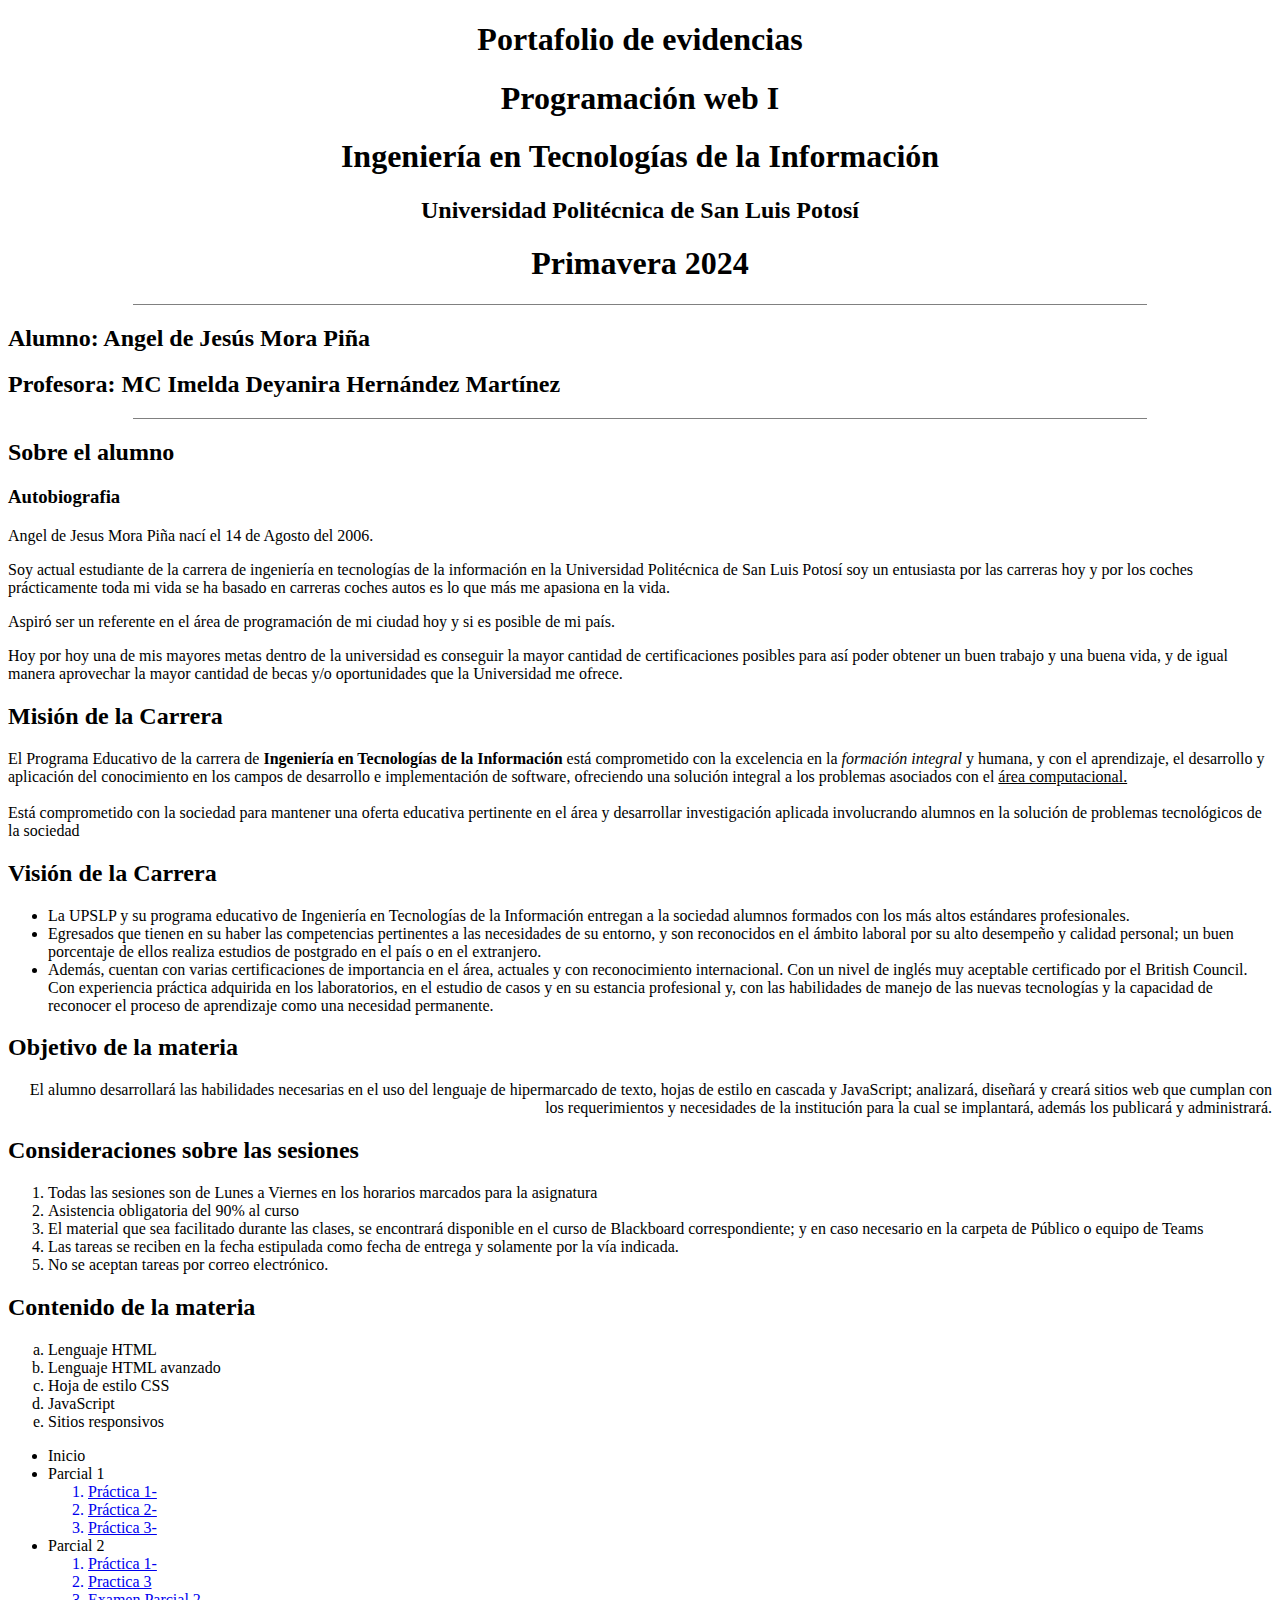
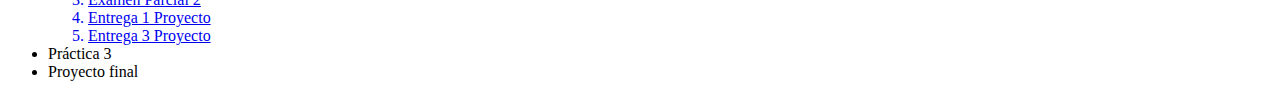
<file: index.html>
<!DOCTYPE html>
<html>
<head> <!-- Se utiliza head para informacion de la pagina-->
	<meta name="viewport" content="width=device-width, initial-scale=1">
	<title>Portafolio de evidencias</title>
	<meta charset="utf-8"/> <!--Define el conjunto de caracteres a utilizar-->
    <link rel="icon" type="image/png" href="images/logo.png">
</head>
<body>
	<!-- Se utiliza header para contenido de la pagina (Es como un encabezado)-->
	<!-- h1 es usado para definir titulos, mientras mas peuqeño sea el numero de la h mas pequeño es la letra-->
	<header align="center"> 
		<h1>Portafolio de evidencias</h1>
		<h1>Programación web I</h1>
		<h1>Ingeniería en Tecnologías de la Información</h1>
		<h2>Universidad Politécnica de San Luis Potosí</h2>
		<h1>Primavera 2024</h1>
	</header>
	<hr width="80%" align="center" size="1px" noshade />
	<h2 align="left">Alumno: Angel de Jesús Mora Piña</h2>
	<h2 align="left">Profesora: MC Imelda Deyanira Hernández Martínez</h2>
	<hr width="80%" align="center" size="1px" noshade />
	<h2>Sobre el alumno</h2>
	<article>
		<section>
	<h3>Autobiografia</h3>
	<p> Angel de Jesus Mora Piña nací el 14 de Agosto del 2006.</p>
		<p>Soy actual estudiante de la carrera de ingeniería en tecnologías de la información en la Universidad Politécnica de San Luis Potosí soy un entusiasta por las carreras hoy y por los coches prácticamente toda mi vida se ha basado en carreras coches autos es lo que más me apasiona en la vida.</p>
		<p>Aspiró ser un referente en el área de programación de mi ciudad hoy y si es posible de mi país.</p>
		<p>Hoy por hoy una de mis mayores metas dentro de la universidad es conseguir la mayor cantidad de certificaciones posibles para así poder obtener un buen trabajo y una buena vida, y de igual manera aprovechar la mayor cantidad de becas y/o oportunidades que la Universidad me ofrece.</p>		 
		</section>
	</article>
		<section>
	<h2>Misión de la Carrera</h2>
	<p>
		El Programa Educativo de la carrera de <b>Ingeniería en Tecnologías de la Información </b> está comprometido con la excelencia en la <i>formación integral</i> y humana, y con el aprendizaje, el desarrollo y aplicación del conocimiento en los campos de desarrollo e implementación de software, ofreciendo una solución integral a los problemas asociados con el <u>área computacional.</u> 
		<br><br>
		Está comprometido con la sociedad para mantener una oferta educativa pertinente en el área y desarrollar investigación aplicada involucrando alumnos en la solución de problemas tecnológicos de la sociedad
	</p>
	<h2>Visión de la Carrera</h2>
	<p>
		<ul type="disc">
			<li>La UPSLP y su programa educativo de Ingeniería en Tecnologías de la Información entregan a la sociedad alumnos formados con los más altos estándares profesionales.</li>
			<li>Egresados que tienen en su haber las competencias pertinentes a las necesidades de su entorno, y son reconocidos en el ámbito laboral por su alto desempeño y calidad personal; un buen porcentaje de ellos realiza estudios de postgrado en el país o en el extranjero.</li>
			<li>Además, cuentan con varias certificaciones de importancia en el área, actuales y con reconocimiento internacional. Con un
				nivel de inglés muy aceptable certificado por el British Council. Con experiencia práctica adquirida en los laboratorios, en el
				estudio de casos y en su estancia profesional y, con las habilidades de manejo de las nuevas tecnologías y la capacidad de
				reconocer el proceso de aprendizaje como una necesidad permanente. </li>
		</ul>
	</p>
	<h2>Objetivo de la materia</h2>
	<p align="right">
		El alumno desarrollará las habilidades necesarias en el uso del lenguaje de hipermarcado de texto, hojas de estilo en cascada
y JavaScript; analizará, diseñará y creará sitios web que cumplan con los requerimientos y necesidades de la institución para
la cual se implantará, además los publicará y administrará.
	</p>
	</section>
	<h2>Consideraciones sobre las sesiones</h2>
		<p>
			<ol type="1" start="1">
				<li>Todas las sesiones son de Lunes a Viernes en los horarios marcados para la asignatura</li>
				<li>Asistencia obligatoria del 90% al curso</li>
				<li>El material que sea facilitado durante las clases, se encontrará disponible en el curso de Blackboard correspondiente; y en
					caso necesario en la carpeta de Público o equipo de Teams</li>
				<li>Las tareas se reciben en la fecha estipulada como fecha de entrega y solamente por la vía indicada. </li>
				<li>No se aceptan tareas por correo electrónico.</li>
			</ol>
		</p>
		<h2>Contenido de la materia</h2>
		<ol type="a" start="1">
			<li>Lenguaje HTML</li>
			<li>Lenguaje HTML avanzado</li>
			<li>Hoja de estilo CSS</li>
			<li>JavaScript</li>
			<li>Sitios responsivos</li>
		</ol>
		<ul type="disc">
			<li>Inicio</li>
			<li>Parcial 1
				<ol type="1" start="1">
					<a href="practica1_tablas.html" alt="Practica 1">
					<li>Práctica 1-</li>
				</a>
				<a href="frame.html" alt="Practica 2">
					<li>Práctica 2-</li>
				</a>
				<a href="examen.html" alt="Practica 3">
					<li>Práctica 3-</li>
				</a>
				</ol>
			</li>
			<li>Parcial 2</li>
			<ol type="1" start="1">
				<a href="venta.html" alt="Practica 1">
				<li>Práctica 1-</li>
				</a>
				<a href="practica3/practica3parcial2.html" alt="Practica 3">
					<li>Practica 3</li>
				</a>
				<a href="examen_p2/index.html" alt="Examen Parcial 2">
					<li>Examen Parcial 2</li>
				</a>
				<a href="proyecto/Boceto_proyecto.pdf">
					<li>Entrega 1 Proyecto</li>
				</a>
				<a href="entrega3.html" alt="Entrega 3 parcial">
					<li>Entrega 3 Proyecto</li>
				</a>
			</ol>
				
			<li>Práctica 3</li>
			<li>Proyecto final</li>
           
		</ul>
 <!--HECHO POR ANGEL DE JESÚS MORA PIÑA-->
</body>
</html>
</file>
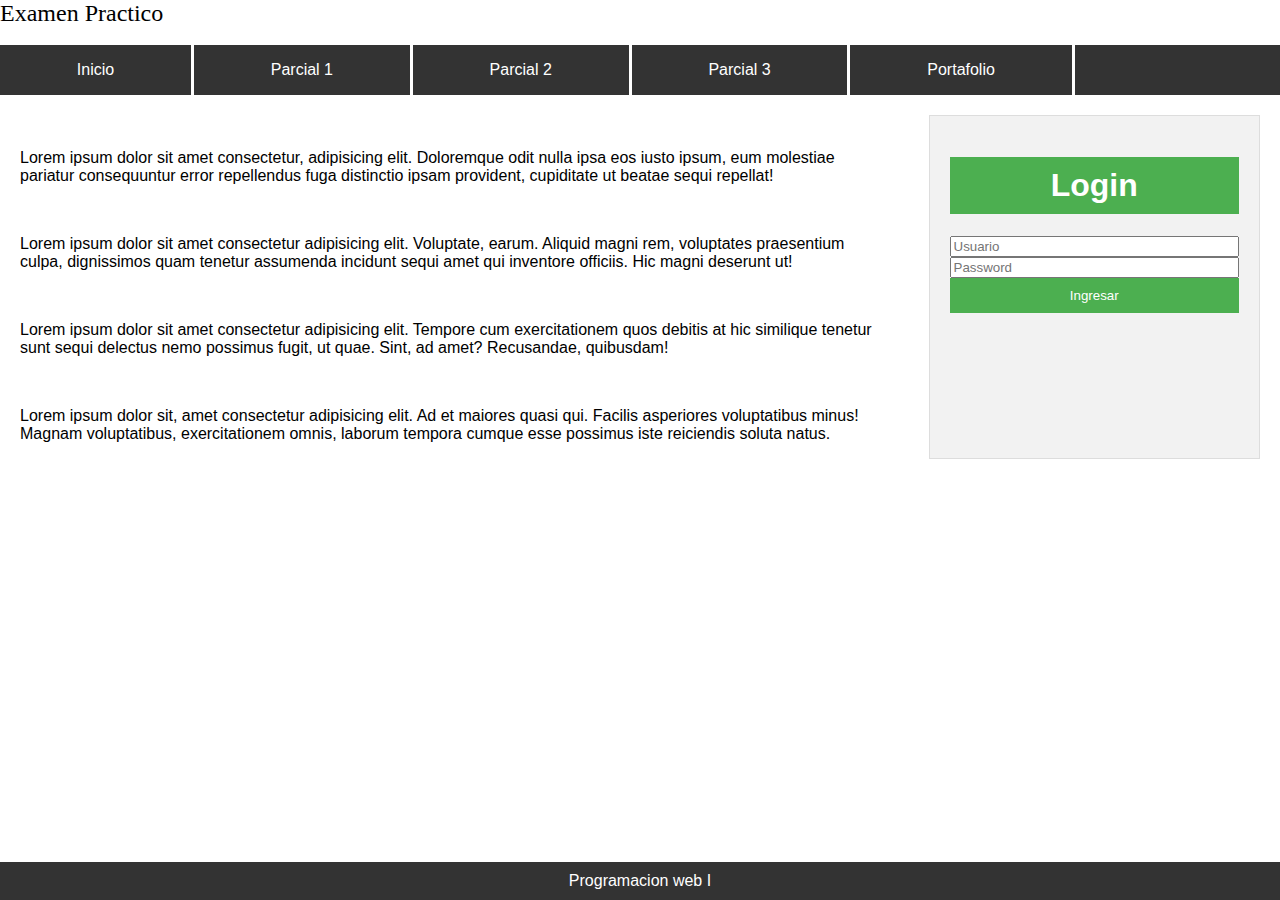
<file: examen_p2/index.html>
<!DOCTYPE html>
<html>
    <head>
        <meta charset="UTF-8">
        <meta name="viewport" content="width=device-width, initial-scale=1.0">
        <link rel="stylesheet" href="estilos.css">
        <title>Examen Parcial 2 </title>
    </head>
    <body>
        <header>
            <div id="logo">
                Examen Practico 
            </div>
            <br>
        </header>
        <nav>
            <ul>
                <a href="">
                    <li class="menu">Inicio</li>
                </a>
                <a href="">
                    <li class="menu">Parcial 1</li>
                </a>
                <a href="">
                    <li class="menu">Parcial 2</li>
                </a>
                <a href="">
                    <li class="menu">Parcial 3</li>
                </a>
                <a href="">
                    <li class="menu">Portafolio</li>
                </a>
            </ul>
        </nav>
        <section>
            <article>
                <br>
                <p>
                    Lorem ipsum dolor sit amet consectetur, adipisicing elit. Doloremque odit nulla ipsa eos iusto ipsum, eum molestiae pariatur consequuntur error repellendus fuga distinctio ipsam provident, cupiditate ut beatae sequi repellat!
                </p>
                <br>
                <p>
                    Lorem ipsum dolor sit amet consectetur adipisicing elit. Voluptate, earum. Aliquid magni rem, voluptates praesentium culpa, dignissimos quam tenetur assumenda incidunt sequi amet qui inventore officiis. Hic magni deserunt ut!
                </p>
                <br>
                <p>
                    Lorem ipsum dolor sit amet consectetur adipisicing elit. Tempore cum exercitationem quos debitis at hic similique tenetur sunt sequi delectus nemo possimus fugit, ut quae. Sint, ad amet? Recusandae, quibusdam!
                </p>
                <br>
                <p>
                    Lorem ipsum dolor sit, amet consectetur adipisicing elit. Ad et maiores quasi qui. Facilis asperiores voluptatibus minus! Magnam voluptatibus, exercitationem omnis, laborum tempora cumque esse possimus iste reiciendis soluta natus.
                </p>
            </article>
            <aside id="der">
                <h1 id="login">Login</h1>
                <form>
                    <input type="text" name="usuario" placeholder="Usuario"/>
                    <input type="password" name="pass" placeholder="Password"/>
                    <input type="submit" value="Ingresar" name="envio"/>
                </form>
            </aside>
        </section>
        <footer>Programacion web I</footer>
    </body>
</html>
</file>
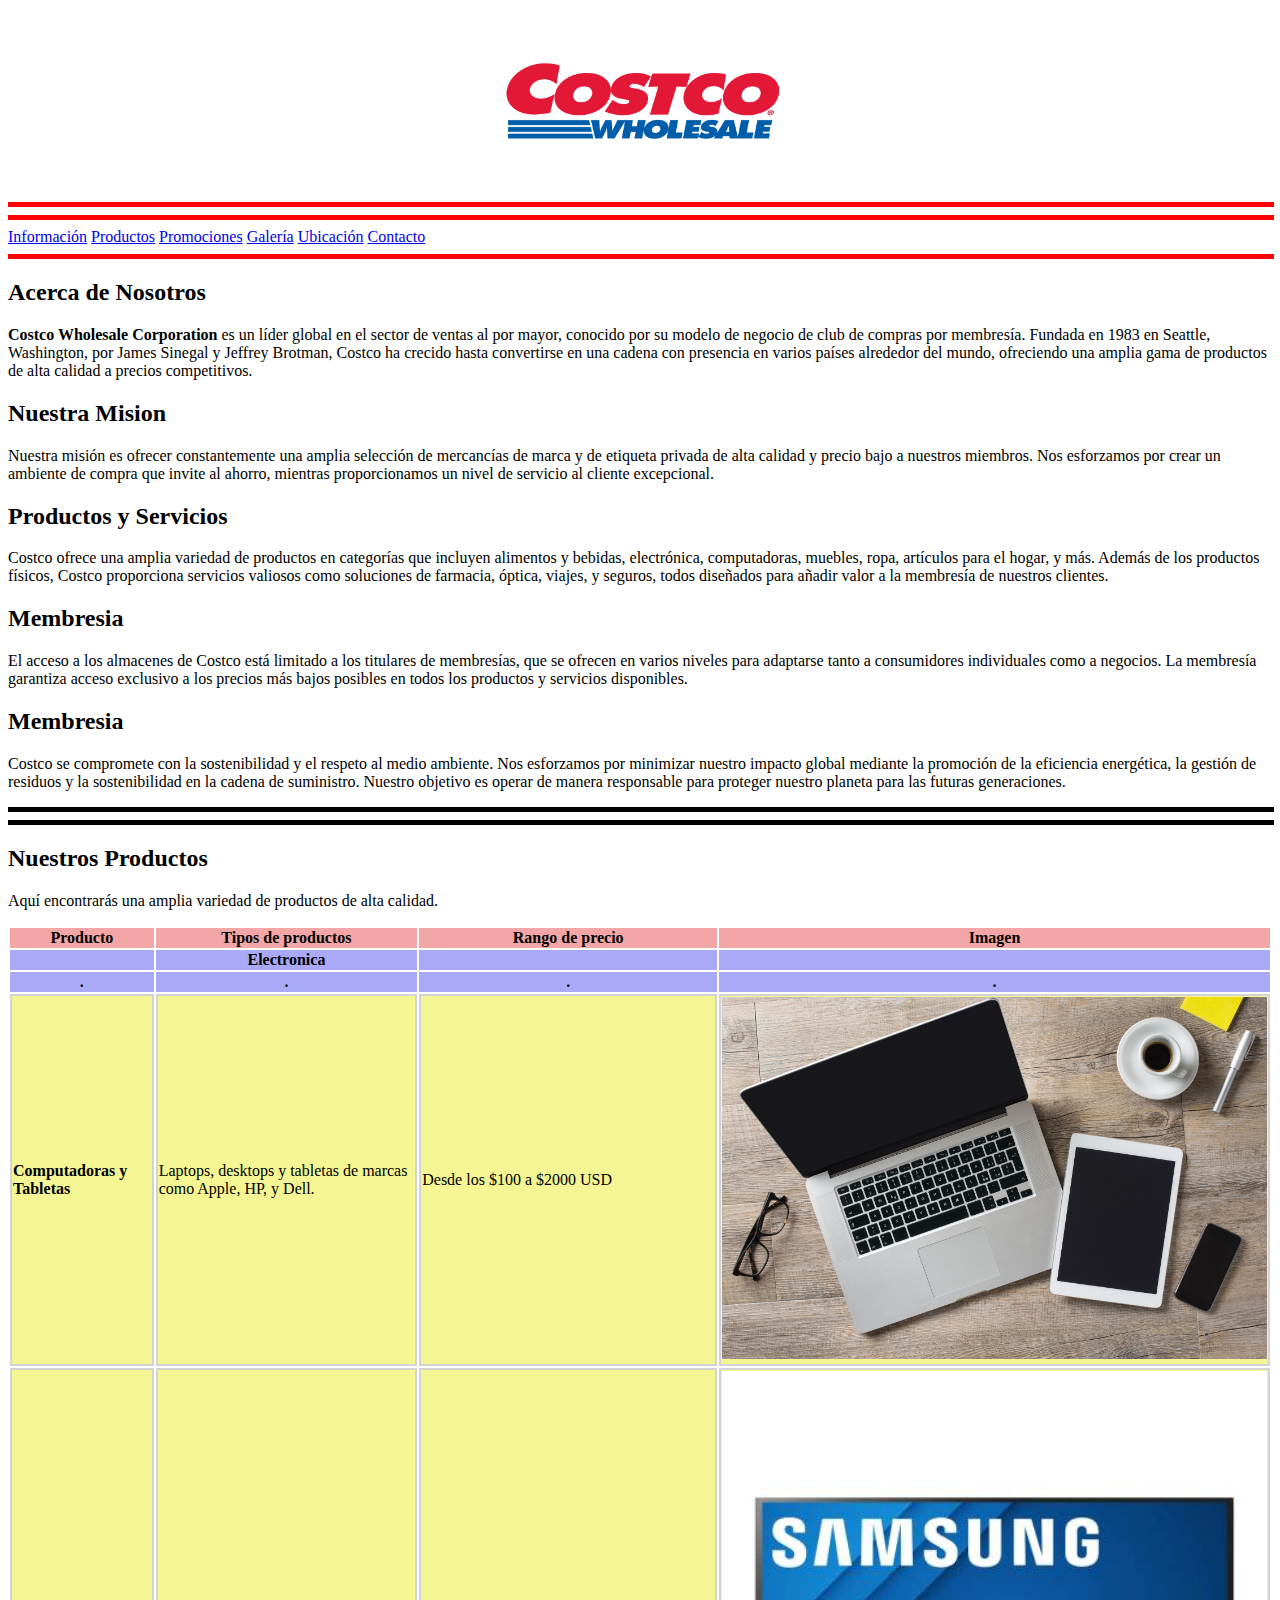
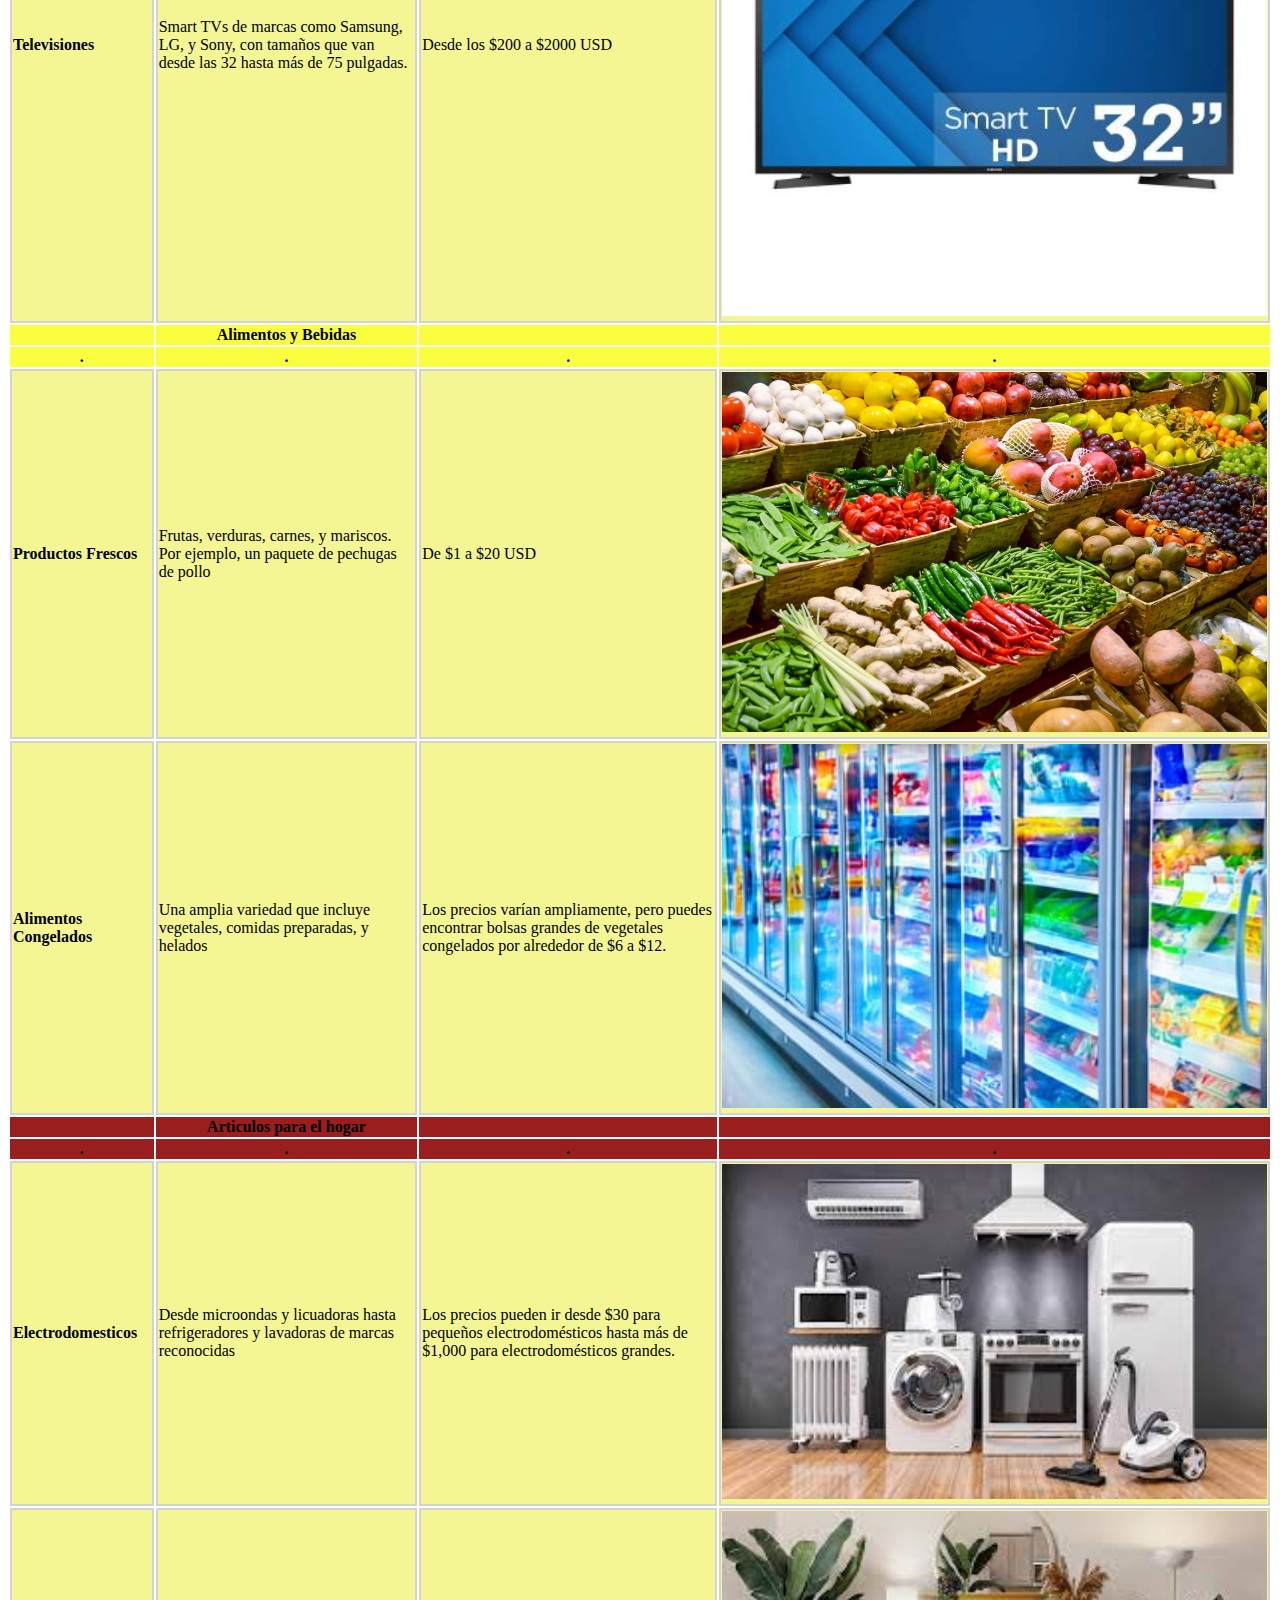
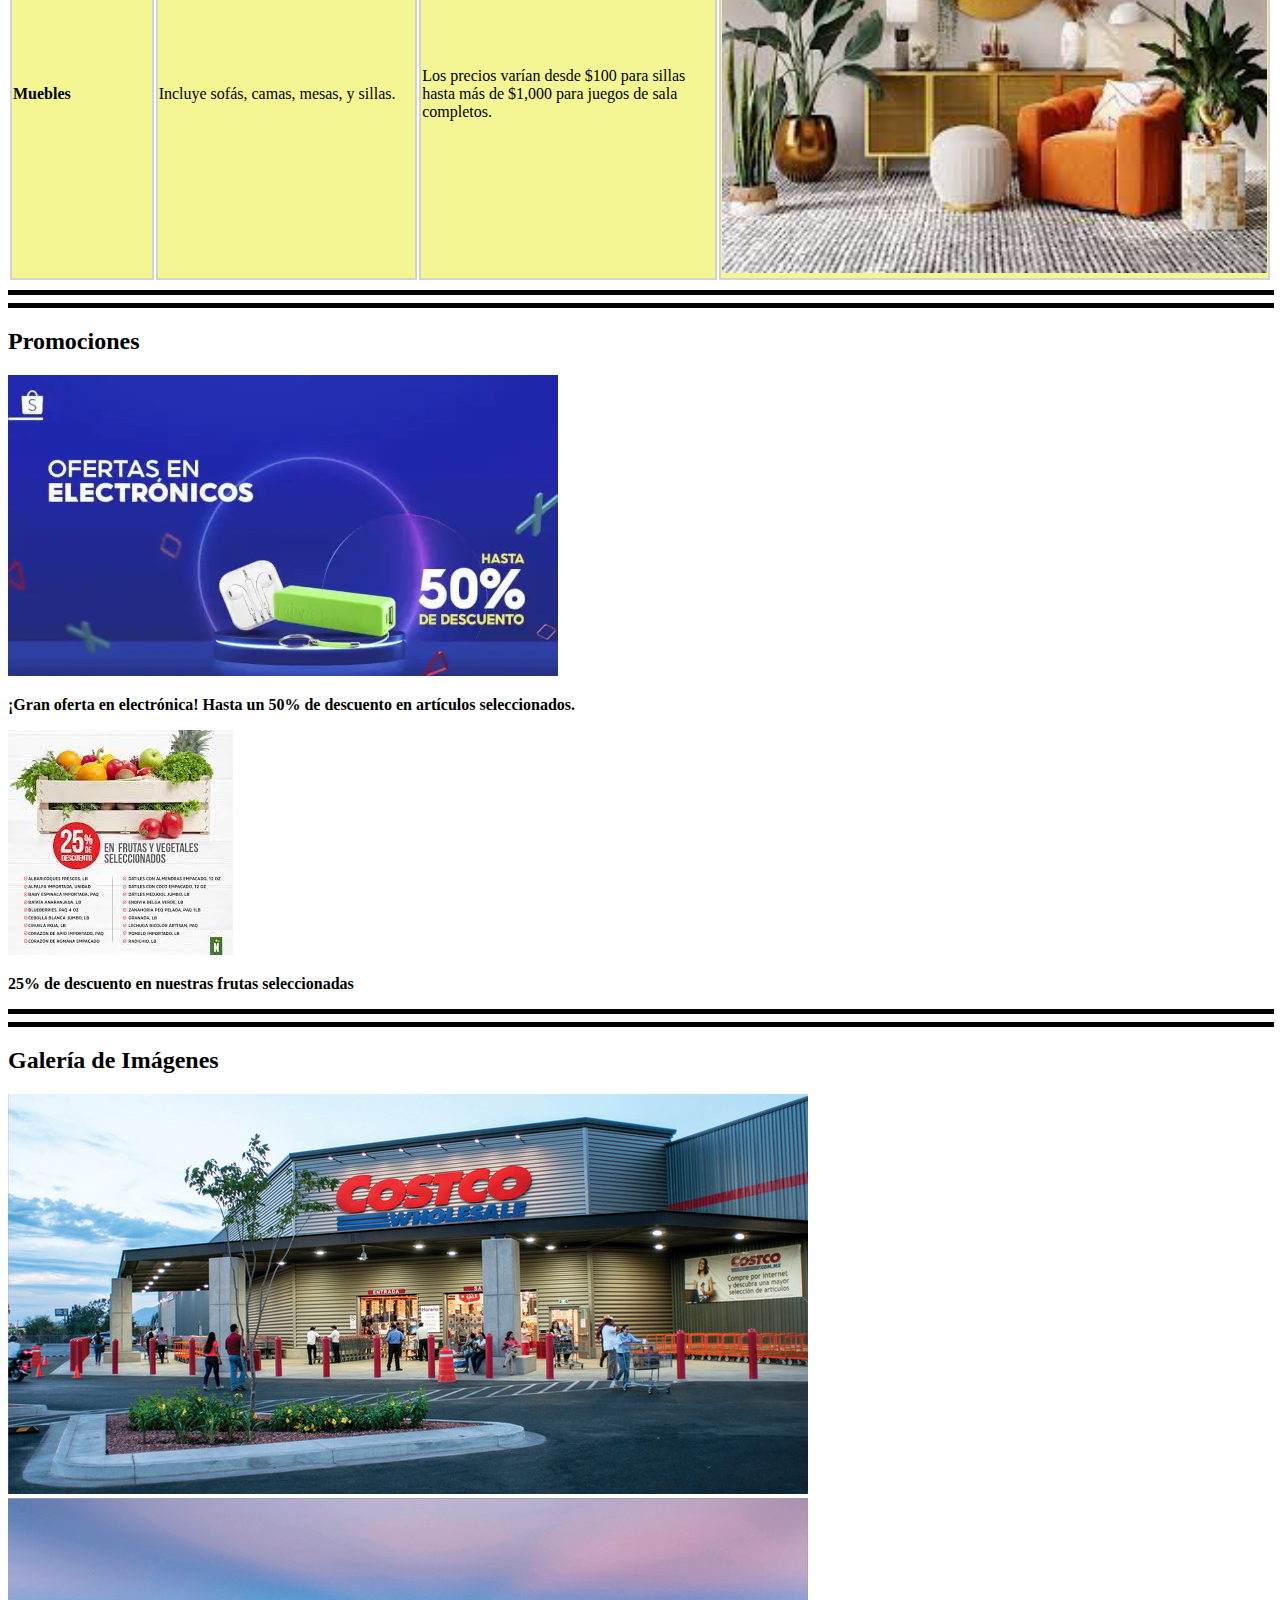
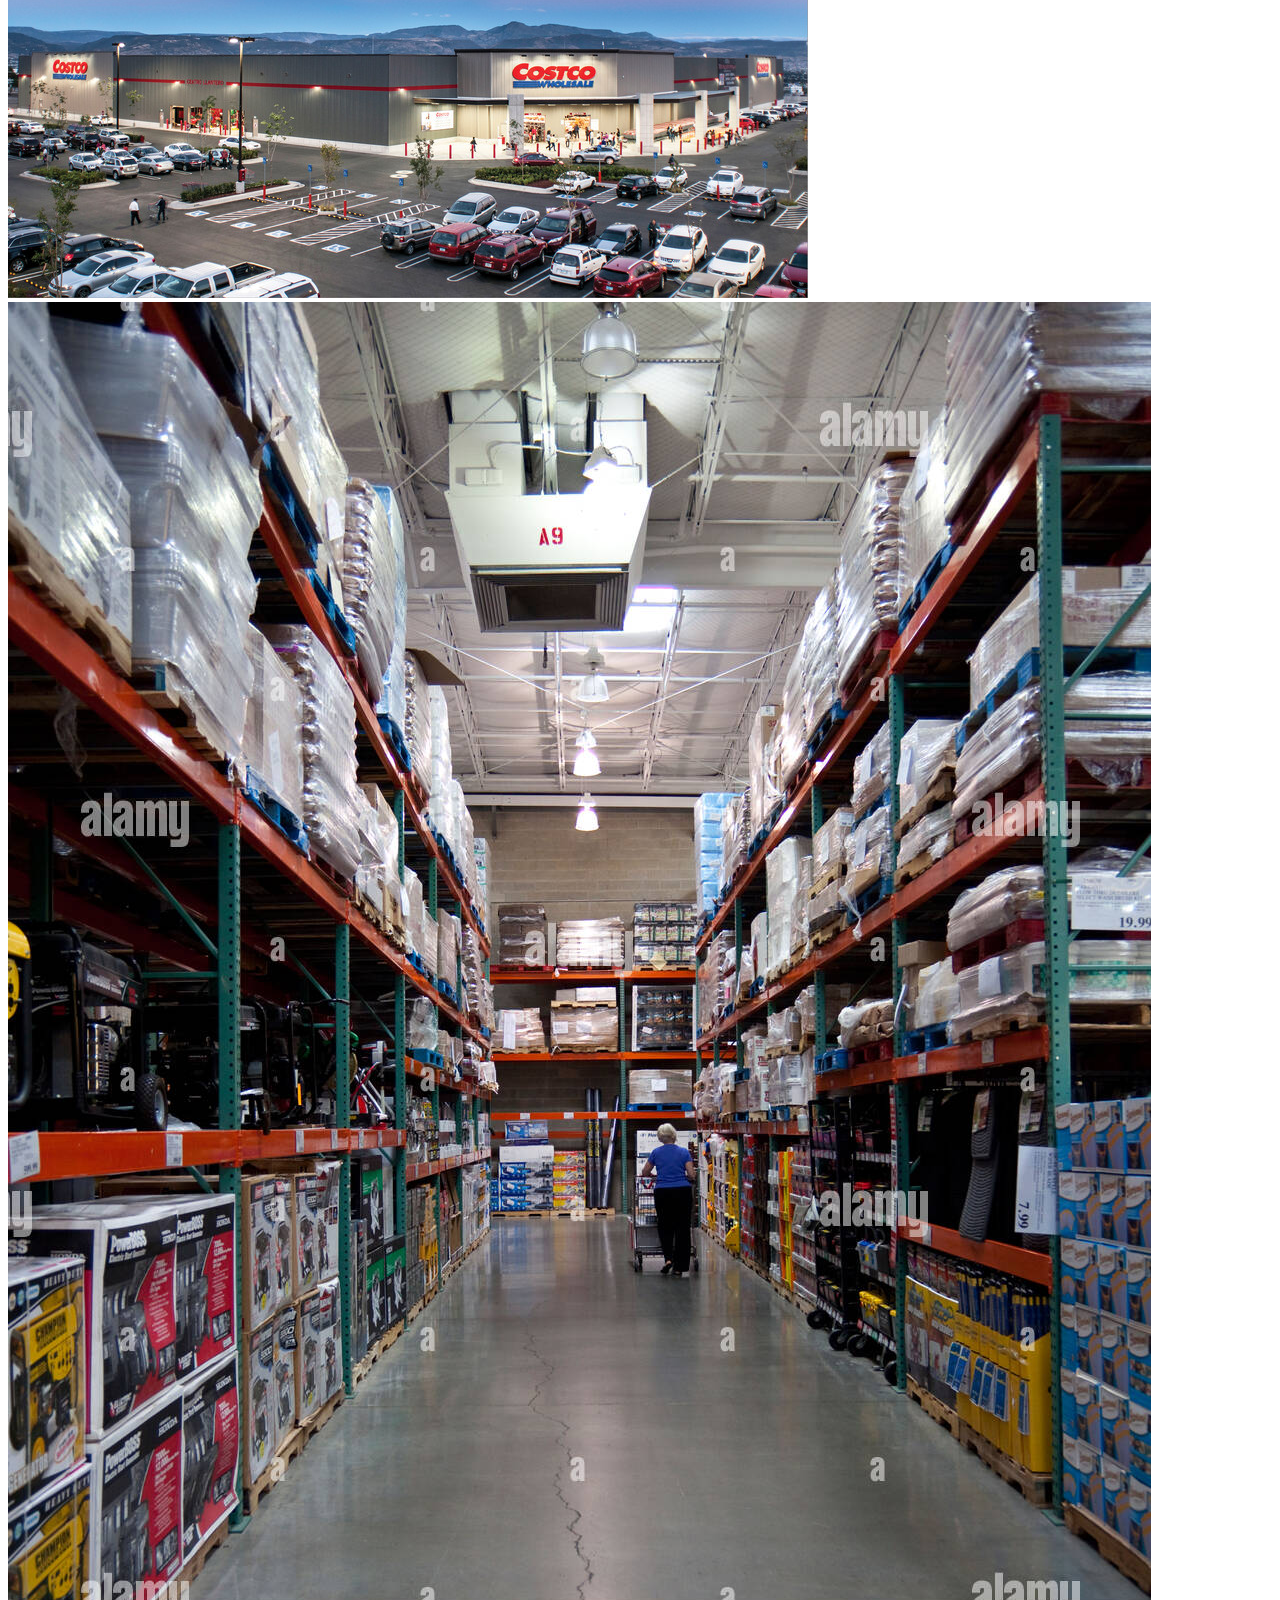
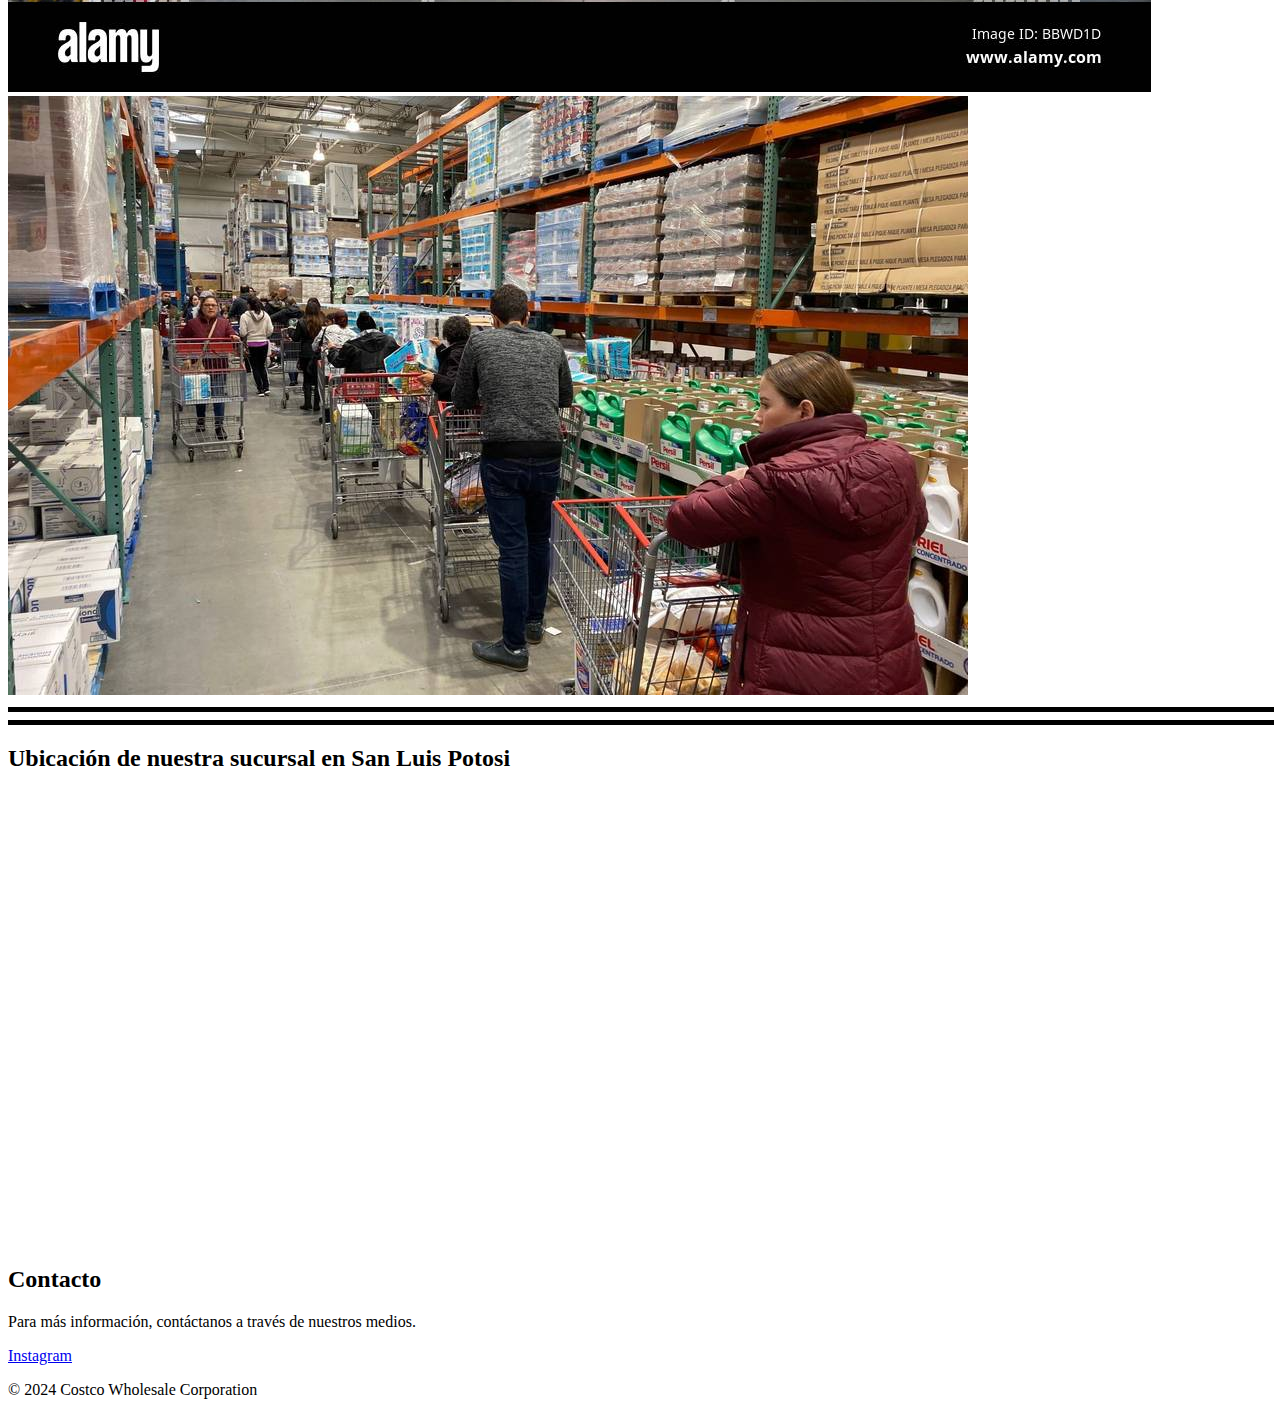
<file: examen.html>
<!DOCTYPE html>
<html>
<head>
    <meta charset="UTF-8">
    <meta name="viewport" content="width=device-width, initial-scale=1.0">
    <title>Costco - Descubre Nuestros Productos y Servicios</title>
    <style type="text/css">
        td{
            border: 2px solid lightgrey;
            background-color: rgb(243, 246, 146);
        }
    </style>
</head>
<header>
<body style="background-color: rgb(255, 255, 255);">
        <figure align="center">
            <img src="logo.png" alt="" style="width: 300px" align="center">
        </figure>
    </header>
    <hr width="100%" align="center" size="5px" noshade color="red" />
    <hr width="100%" align="center" size="5px" noshade color="red" />
    <!-- Barra de navegación -->
    <nav style="width: 100%;">
            <a href="#informacion">Información</a>
            <a href="#productos">Productos</a>
            <a href="#promociones">Promociones</a>
            <a href="#galeria">Galería</a>
            <a href="#ubicacion">Ubicación</a>
            <a href="#contacto">Contacto</a>
    </nav>
    <hr width="100%" align="center" size="5px" noshade color="red" />
    


    <!-- Sección de información -->
    <section id="informacion">
        <article>
            <h2> <b>Acerca de Nosotros</b></h2>
            <p>
                <b>Costco Wholesale Corporation</b> es un líder global en el sector de ventas al por mayor, conocido por su modelo de negocio de club de compras por membresía. Fundada en 1983 en Seattle, Washington, por James Sinegal y Jeffrey Brotman, Costco ha crecido hasta convertirse en una cadena con presencia en varios países alrededor del mundo, ofreciendo una amplia gama de productos de alta calidad a precios competitivos.
            </p>
            <h2> <b>Nuestra Mision</b></h2>
            <p>
                Nuestra misión es ofrecer constantemente una amplia selección de mercancías de marca y de etiqueta privada de alta calidad y precio bajo a nuestros miembros. Nos esforzamos por crear un ambiente de compra que invite al ahorro, mientras proporcionamos un nivel de servicio al cliente excepcional.
            </p>
            <h2> <b>Productos y Servicios</b></h2>
            <p>
                Costco ofrece una amplia variedad de productos en categorías que incluyen alimentos y bebidas, electrónica, computadoras, muebles, ropa, artículos para el hogar, y más. Además de los productos físicos, Costco proporciona servicios valiosos como soluciones de farmacia, óptica, viajes, y seguros, todos diseñados para añadir valor a la membresía de nuestros clientes.
            </p>
            <h2> <b>Membresia</b></h2>
            <p>
                El acceso a los almacenes de Costco está limitado a los titulares de membresías, que se ofrecen en varios niveles para adaptarse tanto a consumidores individuales como a negocios. La membresía garantiza acceso exclusivo a los precios más bajos posibles en todos los productos y servicios disponibles.
            </p>
            <h2> <b>Membresia</b></h2>
            <p>
                Costco se compromete con la sostenibilidad y el respeto al medio ambiente. Nos esforzamos por minimizar nuestro impacto global mediante la promoción de la eficiencia energética, la gestión de residuos y la sostenibilidad en la cadena de suministro. Nuestro objetivo es operar de manera responsable para proteger nuestro planeta para las futuras generaciones.
            </p>
        </article>
    </section>
    <hr width="100%" align="center" size="5px" noshade color="black" />
    <hr width="100%" align="center" size="5px" noshade color="black" />

    <!-- Sección de productos -->
    <section id="productos">
        <h2>Nuestros Productos</h2>
        <p>Aquí encontrarás una amplia variedad de productos de alta calidad.</p>
        <!-- Ejemplo de tabla de productos -->
        <table>
            <tr style=" 1px solid lightgray; background-color: rgba(243, 163, 163, 0.974);">
                <th>Producto</th>
                <th>Tipos de productos</th>
                <th>Rango de precio</th>
                <th>Imagen</th>
            </tr>
            <tr style=" 1px solid lightgray; background-color: rgb(170, 169, 248);">
                <th></th>
                <th>Electronica</th>
                <th></th>
                <th></th>
            </tr>
            <tr style=" 1px solid lightgray; background-color: rgb(170, 169, 248);">
                <th>.</th>
                <th>.</th>
                <th>.</th>
                <th>.</th>
            </tr>
            <tr>
                <td><b>Computadoras y Tabletas</b></td>
                <td> Laptops, desktops y tabletas de marcas como Apple, HP, y Dell. </td>
                <td>Desde los $100 a $2000 USD</td>
                <td>
                <img src="tb.jpg" alt="Tele de 32°" style="width: 100%;">
                </td>
            </tr>
            <tr>
                <td><b>Televisiones</b></td>
                <td>Smart TVs de marcas como Samsung, LG, y Sony, con tamaños que van desde las 32 hasta más de 75 pulgadas.</td>
                <td>Desde los $200 a $2000 USD</td>
                <td>
                <img src="32.jpg" alt="Tele de 32°" style="width: 100%;">
                </td>
            </tr>
            <tr style="background-color: rgb(249, 255, 63);">
                <th></th>
                <th>Alimentos y Bebidas</th>
                <th></th>
                <th></th>
            </tr>
            <tr style="background-color: rgb(249, 255, 63);">
                <th>.</th>
                <th>.</th>
                <th>.</th>
                <th>.</th>
            </tr>
            <tr>
                <td><b>Productos Frescos</b></td>
                <td>Frutas, verduras, carnes, y mariscos. Por ejemplo, un paquete de pechugas de pollo</td>
                <td>De $1 a $20 USD</td>
                <td>
                <img src="pf.jpeg" alt="Tele de 32°" style="width: 100%;">
                </td>
            </tr>
            <tr>
                <td><b>Alimentos Congelados</b></td>
                <td>Una amplia variedad que incluye vegetales, comidas preparadas, y helados</td>
                <td> Los precios varían ampliamente, pero puedes encontrar bolsas grandes de vegetales congelados por alrededor de $6 a $12.</td>
                <td>
                <img src="ac.jpg" alt="Tele de 32°" style="width: 100%;">
                </td>
            </tr>
        </tr>
        <tr style="background-color: rgb(155, 30, 30);">
            <th></th>
            <th>Articulos para el hogar</th>
            <th></th>
            <th></th>
        </tr>
        <tr style="background-color: rgb(155, 30, 30);">
            <th>.</th>
            <th>.</th>
            <th>.</th>
            <th>.</th>
        </tr>
        <tr>
            <td><b>Electrodomesticos</b></td>
            <td>Desde microondas y licuadoras hasta refrigeradores y lavadoras de marcas reconocidas</td>
            <td>Los precios pueden ir desde $30 para pequeños electrodomésticos hasta más de $1,000 para electrodomésticos grandes.</td>
            <td>
            <img src="ec.jpg" alt="Tele de 32°" style="width: 100%;">
            </td>
        </tr>
        <tr>
            <td><b>Muebles</b></td>
            <td> Incluye sofás, camas, mesas, y sillas.</td>
            <td>Los precios varían desde $100 para sillas hasta más de $1,000 para juegos de sala completos.</td>
            <td>
            <img src="mb.jpg" alt="Tele de 32°" style="width: 100%;">
            </td>
        </tr>
        </table>
    </section>
    <hr width="100%" align="center" size="5px" noshade color="black" />
    <hr width="100%" align="center" size="5px" noshade color="black" />

    <!-- Sección de promociones -->
    <section id="promociones">
        <h2>Promociones</h2>
        <div class="promocion">
            <img src="50ec.webp" alt="Descripción de la promoción 1">
            <p><b>¡Gran oferta en electrónica! Hasta un 50% de descuento en artículos seleccionados.</b></p>
        </div>
        <div class="promocion">
            <img src="f25.jpg" alt="Descripción de la promoción 2">
            <p><b>25% de descuento en nuestras frutas seleccionadas</b></p>
        </div>
    </section>
    <hr width="100%" align="center" size="5px" noshade color="black" />
    <hr width="100%" align="center" size="5px" noshade color="black" />

    <!-- Galería de imágenes -->
    <section id="galeria">
        <h2>Galería de Imágenes</h2>
        <img src="c1.jpg" alt="Descripción de la imagen">
        <img src="c2.jpg" alt="Descripción de la imagen">
        <img src="c3.jpg" alt="Descripción de la imagen">
        <img src="c4.jpg" alt="Descripción de la imagen">
    </section>
    <hr width="100%" align="center" size="5px" noshade color="black" />
    <hr width="100%" align="center" size="5px" noshade color="black" />

    <!-- Ubicación con mapa de Google -->
    <section id="ubicacion">
        <h2>Ubicación de nuestra sucursal en San Luis Potosi</h2>
        <iframe src="https://www.google.com/maps/embed?pb=!1m18!1m12!1m3!1d236522.83546017297!2d-101.31089220546878!3d22.13858090000001!2m3!1f0!2f0!3f0!3m2!1i1024!2i768!4f13.1!3m3!1m2!1s0x842a98c7d16c51f5%3A0x57e9bc9ef36ec84!2sCostco%20Wholesale!5e0!3m2!1ses-419!2smx!4v1708757252469!5m2!1ses-419!2smx" width="600" height="450" style="border:0;" allowfullscreen="" loading="lazy" referrerpolicy="no-referrer-when-downgrade"></iframe>
    </section>

    <!-- Medios de contacto -->
    <section id="contacto">
        <h2>Contacto</h2>
        <p>Para más información, contáctanos a través de nuestros medios.</p>
        <a href="https://www.instagram.com/costco_mexico/">
        <p>Instagram</p>
        </a>
    </section>
    <!-- Pie de página -->
    <footer>
        <p>&copy; 2024 Costco Wholesale Corporation</p>
    </footer>

</body>
</html>
</file>
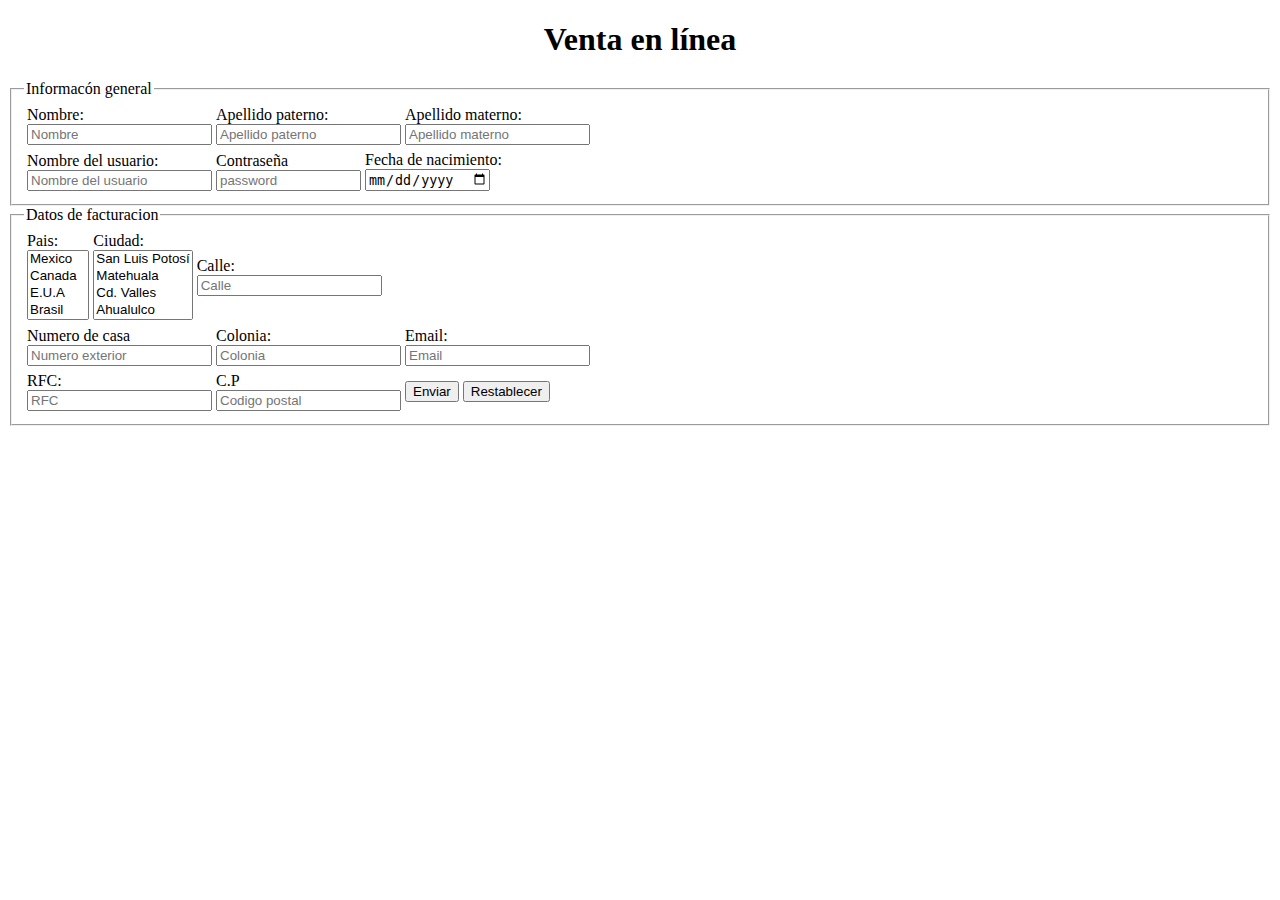
<file: venta.html>
<!DOCTYPE html>
<!DOCTYPE html>
<html>
<head>
<meta charset="utf-8">
<meta name="viewport" content="width=device-width, initial-scale=1">
<title>Venta en línea</title>
</head>
<body>
<header>
<h1 align="center">Venta en línea</h1>
</header>
<form method="post" action="" enctype="text/plain">
<fieldset>
<legend>Informacón general</legend>
<table>
<td>
<label for="name">Nombre:</label>
<br/>
<input type="text" name="nombre" maxlength="25" placeholder="Nombre" title="Nombre" required>
</td>
<td>
<label for="apellido p">Apellido paterno:</label> <br/>
<input type="text" name="app" maxlength="25" placeholder="Apellido paterno" title="Apellido paterno">
</td>
<td>
<label for="apellido m">Apellido materno:</label> <br/>
<input type="text" name="apm" maxlength="25" placeholder="Apellido materno" title="Apellido materno">
</td>
</table>
<table>
<td>
<label for="name">Nombre del usuario:</label>
<br/>
<input type="text" name="nombre del usuario" maxlength="25" placeholder="Nombre del usuario" title="Nombre del usuario" required>
</td>
<td>
<label for="pass">Contraseña</label> <br/>
<input type="password" name="pass" id="pass" maxlength="25" size="15" placeholder="password" title="password" required>
</td>
<td>
<label for="date">Fecha de nacimiento:</label> <br/>
<input type="date" name="fecha" id="fecha">
</td>
</table>
</fieldset>
<fieldset>
<legend>Datos de facturacion</legend>
<table>
<td>
<label for="pais" id="pais">Pais:</label> <br/>
<select name="pais" id="pais" multiple>
<option>Mexico</option>
<option>Canada</option>
<option>E.U.A</option>
<option>Brasil</option>
<option>Colombia</option>
<optgroup>
</optgroup>
</td>
<td>
<label for="Ciudad" id="Ciudad">Ciudad:</label> <br/>
<select name="Ciudad" id="Ciudad" multiple>
<option>San Luis Potosí</option>
<option>Matehuala</option>
<option>Cd. Valles</option>
<option>Ahualulco</option>
<optgroup>
</optgroup>
</td>
<td>
<label for="Calle">Calle:</label>
<br/>
<input type="text" name="Calle" maxlength="25" placeholder="Calle" title="Calle">

</td>
</table>
<table>
<td>
<label for="NC">Numero de casa</label>
<br/>
<input type="number" name="Numero de casa"placeholder="Numero exterior" title="numero exterior">

</td>
<td>
<label for="Colonia">Colonia:</label>
<br/>
<input type="text" name="Colonia" maxlength="25" placeholder="Colonia" title="Colonia">

</td>
<td>
<label for="email">Email:</label>
<br/>
<input type="email" name="Email" placeholder="Email" title="Email" required>

</td>
</table>
<table>
<td>
<label for="RFC">RFC:</label>
<br/>
<input type="text" name="RFC" maxlength="13" placeholder="RFC" title="RFC" required>
</td>
<td>
<label for="CP">C.P</label>
<br/>
<input type="number" name="Codigo postal"placeholder="Codigo postal" title="Codigo postal">

</td>
<td>
<input type="submit" name="Envio" id="envio" value="Enviar">
<input type="reset" name="borrar" value="Restablecer" id="borrar">
</td>
</table>
</fieldset>
</form>

</body>
</html>
</file>
<file: examen_p2/estilos.css>
body {
  font-family: Arial, sans-serif;
  margin: 0;
  padding: 0;
}


#logo {
  font-size: 24px;
  font-family: Verdana, Geneva, Tahoma, sans-serif;
  font-family: cursive;
}

nav ul {
  list-style-type: none;
  margin: 0;
  padding: 0;
  overflow: hidden;
  background-color: #333;
}

nav ul a {
  color: white;
  text-decoration: none;
}

.menu {
  float: left;
  display: block;
  color: white;
  text-align: center;
  padding: 16px 6% 16px;
  text-decoration: none;
  border-right: 3px solid white;
}

.menu:hover {
  background-color: #291591b5;
}

footer {
  position: fixed;
  left: 0;
  bottom: 0;
  width: 100%;
  background-color: #333;
  color: white;
  text-align: center;
  padding: 10px 0;
}

section {
  display: flex;
  justify-content: space-between;
}

article {
  margin: 20px;
  flex: 3;
}

aside#der {
  margin: 20px;
  flex: 1;
  padding: 20px;
  background: #f2f2f2;
  border-left: 1px solid #ddd;
}

h1 {
  color: #333;
}

aside#der form {
  display: flex;
  flex-direction: column;
}

#der{
  padding: 10px;
  margin-bottom: 10px;
  border: 1px solid #ddd;
}

aside#der input[type="submit"] {
  padding: 10px;
  background-color: #4CAF50;
  color: white;
  border: none;
  cursor: pointer;
}

aside#der input[type="submit"]:hover {
  background-color: #45a049;
}

#login{
  padding: 10px;
  background-color: #4CAF50;
  color: white;
  border: none;
  cursor: pointer;
  text-align: center;
}
</file>
